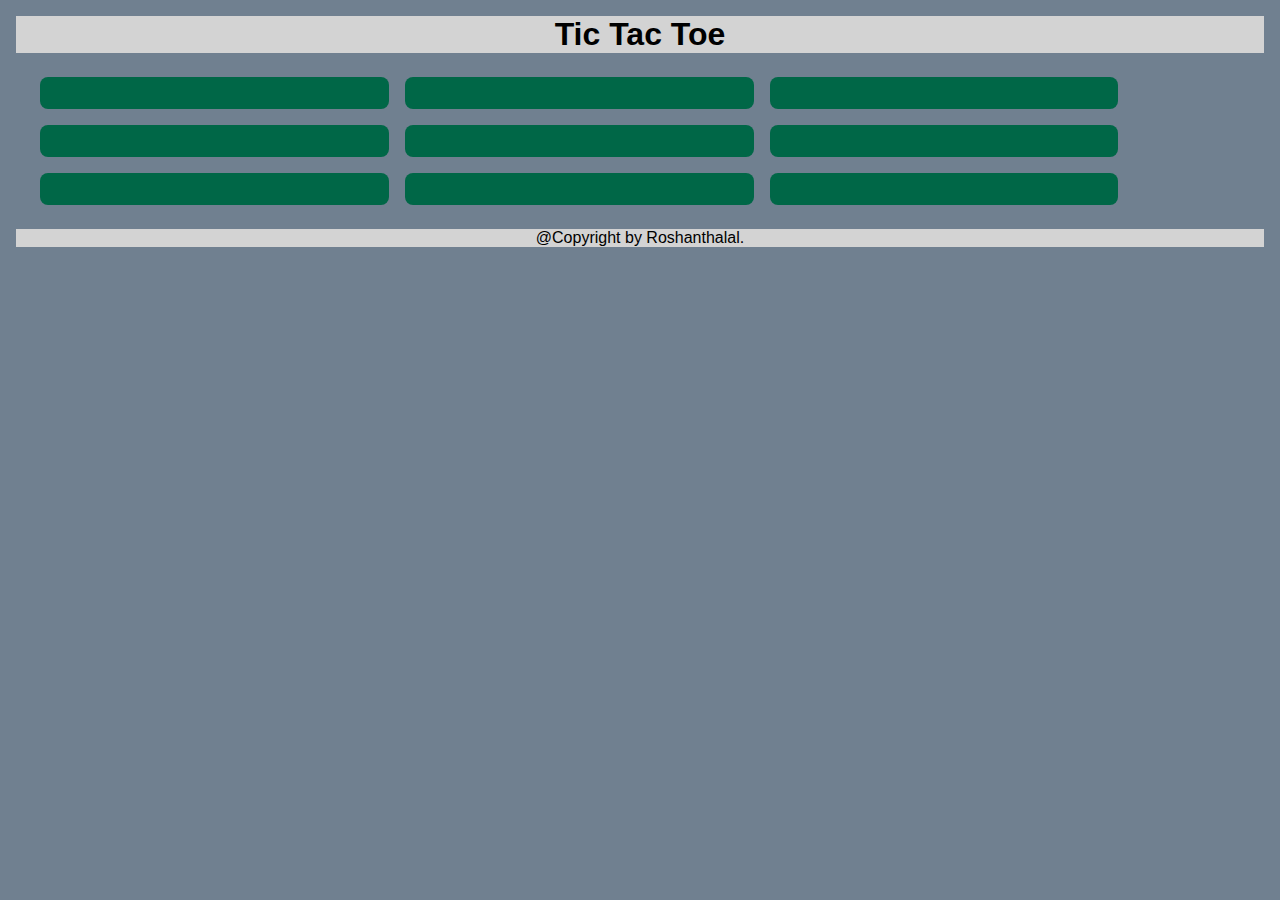
<file: indexthalal.html>
<!doctype html>
<html>

<head>
  <title>TicTacToe</title>
  <meta charset="utf-8">
  <meta http-equiv="X-UA-Compatible" content="IE=edge">
  <meta name="viewport" content="width=device-width, initial-scale=1">
  <link rel="stylesheet" href="./game.css">

</head>

<body style="background:slategrey">
  <header>
    <h1>Tic Tac Toe</h1>
  </header>
  <main style="background:slategrey">
    <section id="upper-left"> </section>
    <section id="upper-mid"> </section>
    <section id="upper-right"> </section>

    <section id="center-left"> </section>
    <section id="center-mid"> </section>
    <section id="center-right"> </section>

    <section id="lower-left"> </section>
    <section id="lower-mid"> </section>
    <section id="lower-right"> </section>
  </main>
  <aside>
    
  </aside>
  <footer>

   @Copyright by Roshanthalal.
  </footer>
  <script src="./game.js" defer></script>

</body>

</html>
</file>
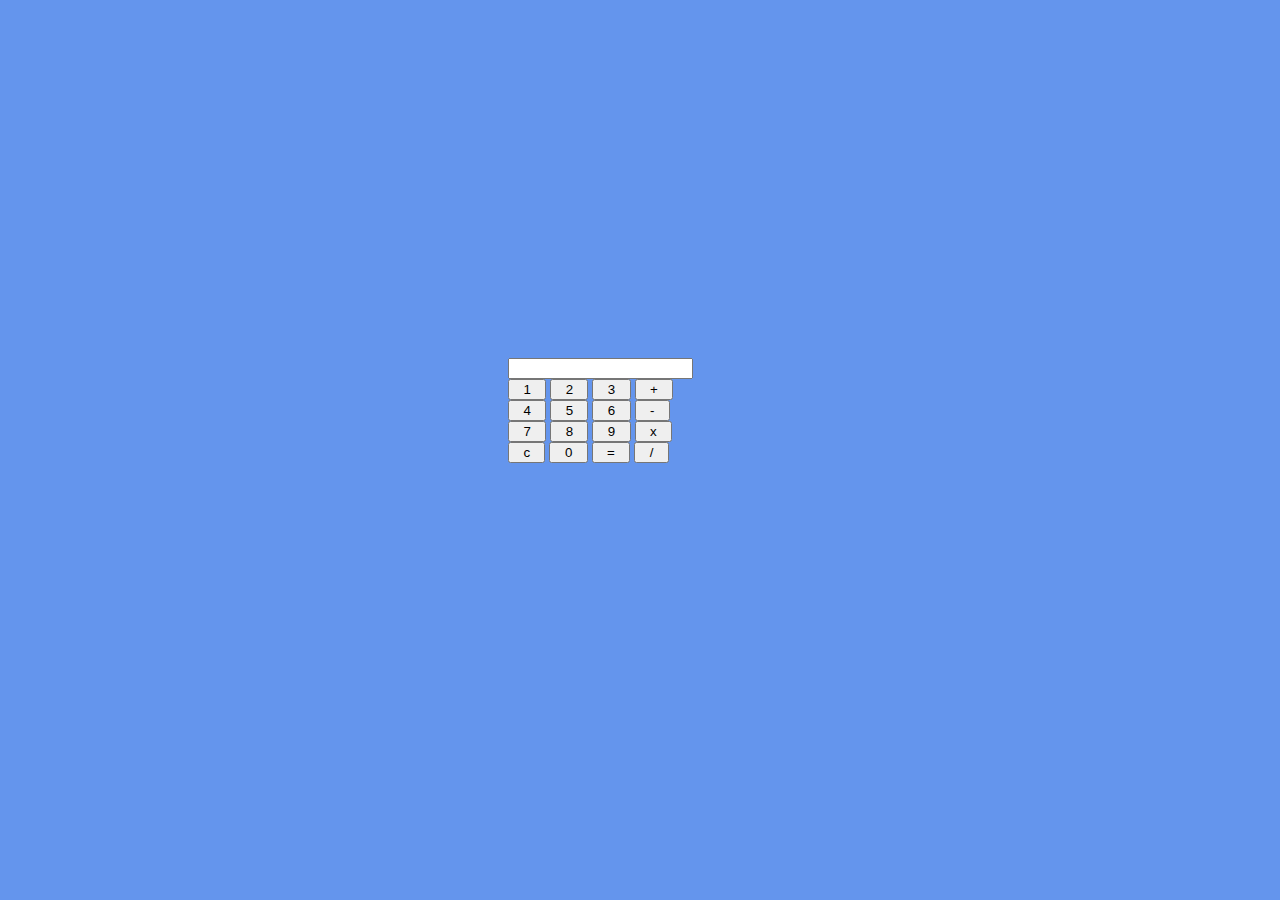
<file: pricecalculator.html>
<!doctype <!DOCTYPE html>
<html>
<head>
    <meta charset="utf-8" />
    <meta http-equiv="X-UA-Compatible" content="IE=edge">
    <title>calculator</title>
    <meta name="viewport" content="width=device-width, initial-scale=1">
    <link rel="stylesheet" href="calculator.css" />
</head>
<body>
    

<FORM NAME="Calc">
        
        <INPUT TYPE="text"   NAME="Input" Size="20">
        <br>
       
        <INPUT TYPE="button" NAME="one"   VALUE="  1  " OnClick="Calc.Input.value += '1'">
        <INPUT TYPE="button" NAME="two"   VALUE="  2  " OnCLick="Calc.Input.value += '2'">
        <INPUT TYPE="button" NAME="three" VALUE="  3  " OnClick="Calc.Input.value += '3'">
        <INPUT TYPE="button" NAME="plus"  VALUE="  +  " OnClick="Calc.Input.value += ' + '">


        <br>
        <INPUT TYPE="button" NAME="four"  VALUE="  4  " OnClick="Calc.Input.value += '4'">
        <INPUT TYPE="button" NAME="five"  VALUE="  5  " OnCLick="Calc.Input.value += '5'">
        <INPUT TYPE="button" NAME="six"   VALUE="  6  " OnClick="Calc.Input.value += '6'">
        <INPUT TYPE="button" NAME="minus" VALUE="  -  " OnClick="Calc.Input.value += ' - '">
        <br>
        <INPUT TYPE="button" NAME="seven" VALUE="  7  " OnClick="Calc.Input.value += '7'">
        <INPUT TYPE="button" NAME="eight" VALUE="  8  " OnCLick="Calc.Input.value += '8'">
        <INPUT TYPE="button" NAME="nine"  VALUE="  9  " OnClick="Calc.Input.value += '9'">
        <INPUT TYPE="button" NAME="times" VALUE="  x  " OnClick="Calc.Input.value += ' * '">
        <br>
        <INPUT TYPE="button" NAME="clear" VALUE="  c  " OnClick="Calc.Input.value = ''">
        <INPUT TYPE="button" NAME="zero"  VALUE="  0  " OnClick="Calc.Input.value += '0'">
        <INPUT TYPE="button" NAME="DoIt"  VALUE="  =  " OnClick="Calc.Input.value = eval(Calc.Input.value)">
        <INPUT TYPE="button" NAME="div"   VALUE="  /  " OnClick="Calc.Input.value += ' / '">
        <br>
      
        
</FORM>
</body>
</html>
</file>
<file: game.css>
* {  
  margin: 0px;
  padding: 0px;
}

html {
  display: block;
}

body {
  margin: 1em;
  font-family: Arial, Helvetica, sans-serif;
  text-align: center;
}

header, footer, aside{
  background-color: lightgrey;
}

main {
  display: grid;
  grid-template-columns: 30% 30% 30%;
  background-color: #fff;
  color: #444;
  padding: 1em;
}

section {
  background-color: #006747;
  color: #fff;
  border-radius: 0.5em;
  padding: 1em;
  margin: 0.5em;
  font-size: 1em;
  text-align: center;
}

ol, ul {
  padding-left: 1em;
  padding-bottom: 1em;
}

li {
   text-align: left;
   font-size: 1em;
}

a {
  text-decoration: none;
}
</file>
<file: calculator.css>
body{

    background: cornflowerblue;
    padding: 350px;
    padding-left: 500px;
    
}

.input[type=button]{
    color:green;
}
</file>
